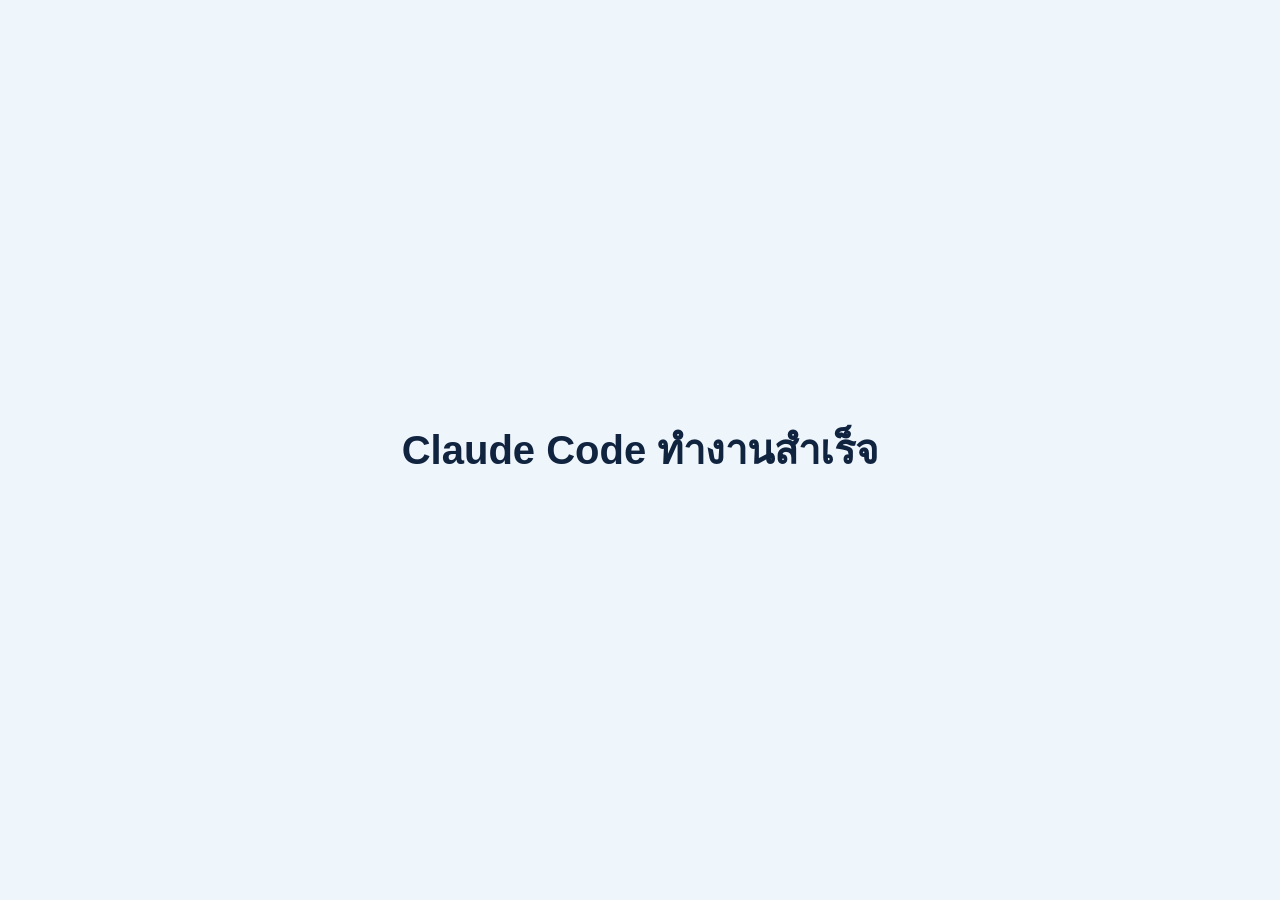
<file: test.html>
<!doctype html>
<html lang="th">
<head>
  <meta charset="utf-8">
  <meta name="viewport" content="width=device-width, initial-scale=1">
  <title>Test Page</title>
  <style>
    * { box-sizing: border-box; }
    body {
      margin: 0;
      min-height: 100vh;
      display: flex;
      align-items: center;
      justify-content: center;
      font-family: "Noto Sans Thai", "Tahoma", sans-serif;
      background: #eef5fb;
      color: #10233f;
    }
    .message {
      font-size: clamp(24px, 5vw, 40px);
      font-weight: 700;
      text-align: center;
      padding: 20px;
    }
  </style>
</head>
<body>
  <div class="message">Claude Code ทำงานสำเร็จ</div>
</body>
</html>
</file>
